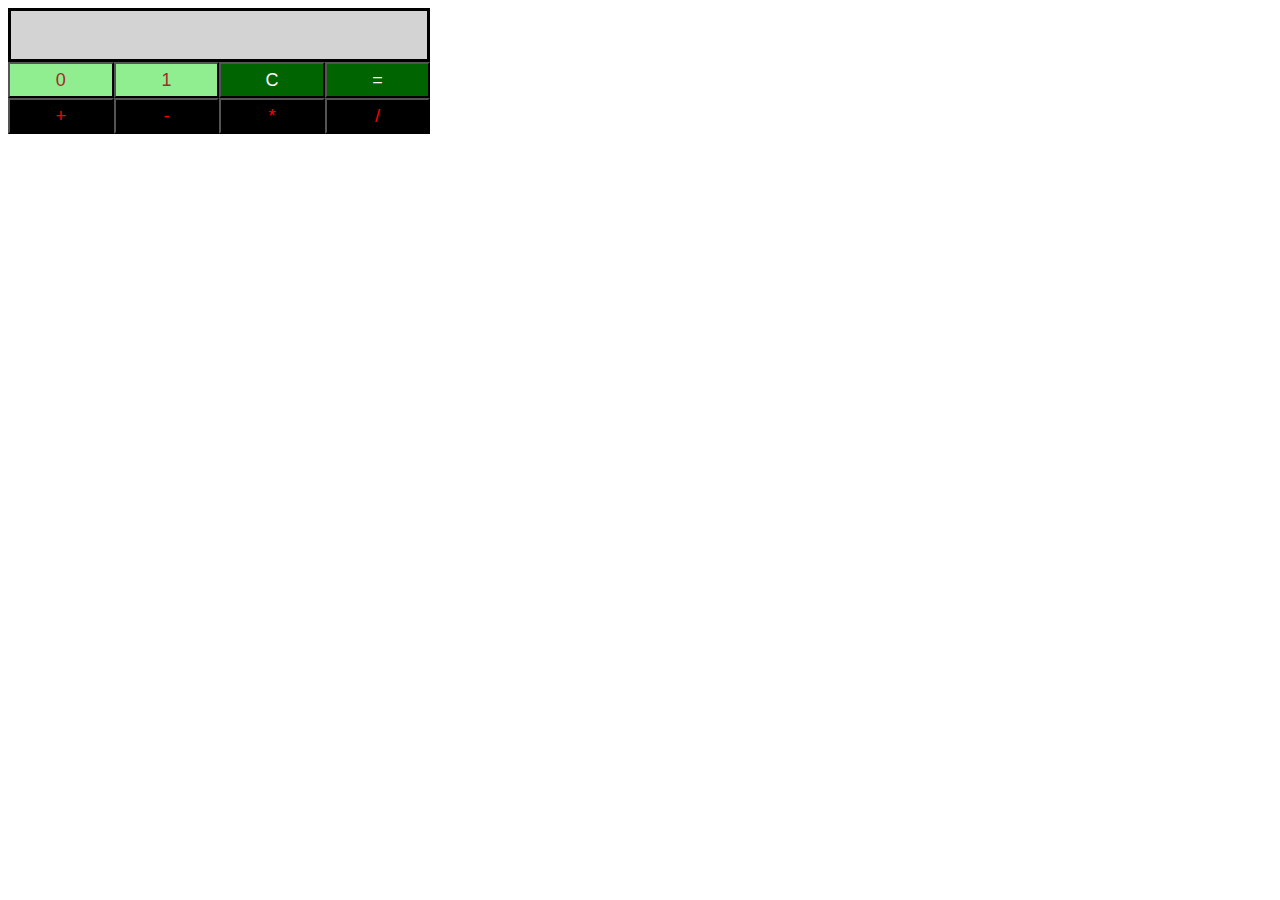
<file: BinaryCalculator/index.html>
<!-- Enter your HTML code here -->
<!DOCTYPE html>
<html>
    <head>
        <link rel="stylesheet" href="css/binaryCalculator.css" type="text/css">
    </head>
    
    <body>
        <div id = "res" class = "display"></div>
        <div id = "btns" class = "buttonContainer">
            <button id = "btn0" class="buttonClassNum">0</button>
            <button id = "btn1" class="buttonClassNum">1</button>
            <button id = "btnClr" class="buttonClass">C</button>
            <button id = "btnEql" class="buttonClass">=</button>
            <button id = "btnSum" class="buttonClassOp">+</button>
            <button id = "btnSub" class="buttonClassOp">-</button>
            <button id = "btnMul" class="buttonClassOp">*</button>
            <button id = "btnDiv" class="buttonClassOp">/</button>
        </div>
        <script src="js/binaryCalculator.js" type="text/javascript"></script>
    </body>
</html>
</file>
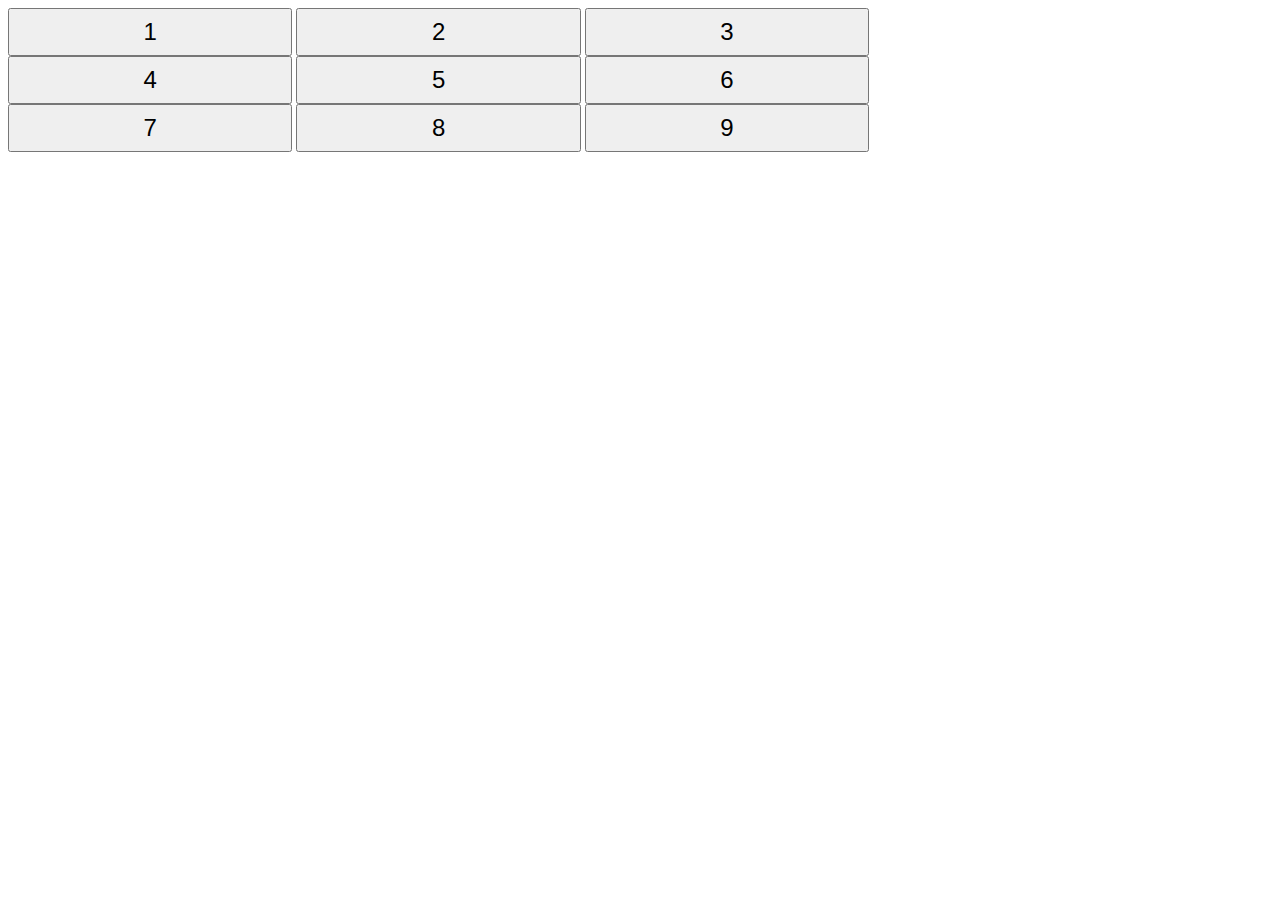
<file: ButtonContainer/index.html>
<!DOCTYPE html>
<html>
    <head>
        <link rel="stylesheet" href="css/buttonsGrid.css" type="text/css">
    </head>
    
    <body>
        <div id="btns" class="buttonContainer">
            <button id="btn1" class="buttonclass">1</button>
            <button id="btn2" class="buttonclass">2</button>
            <button id="btn3" class="buttonclass">3</button>
            <button id="btn4" class="buttonclass">4</button>
            <button id="btn5" class="buttonclass">5</button>
            <button id="btn6" class="buttonclass">6</button>
            <button id="btn7" class="buttonclass">7</button>
            <button id="btn8" class="buttonclass">8</button>
            <button id="btn9" class="buttonclass">9</button>
        </div>
        <script src="js/buttonsGrid.js" type="text/javascript"></script>
    </body>
</html>
</file>
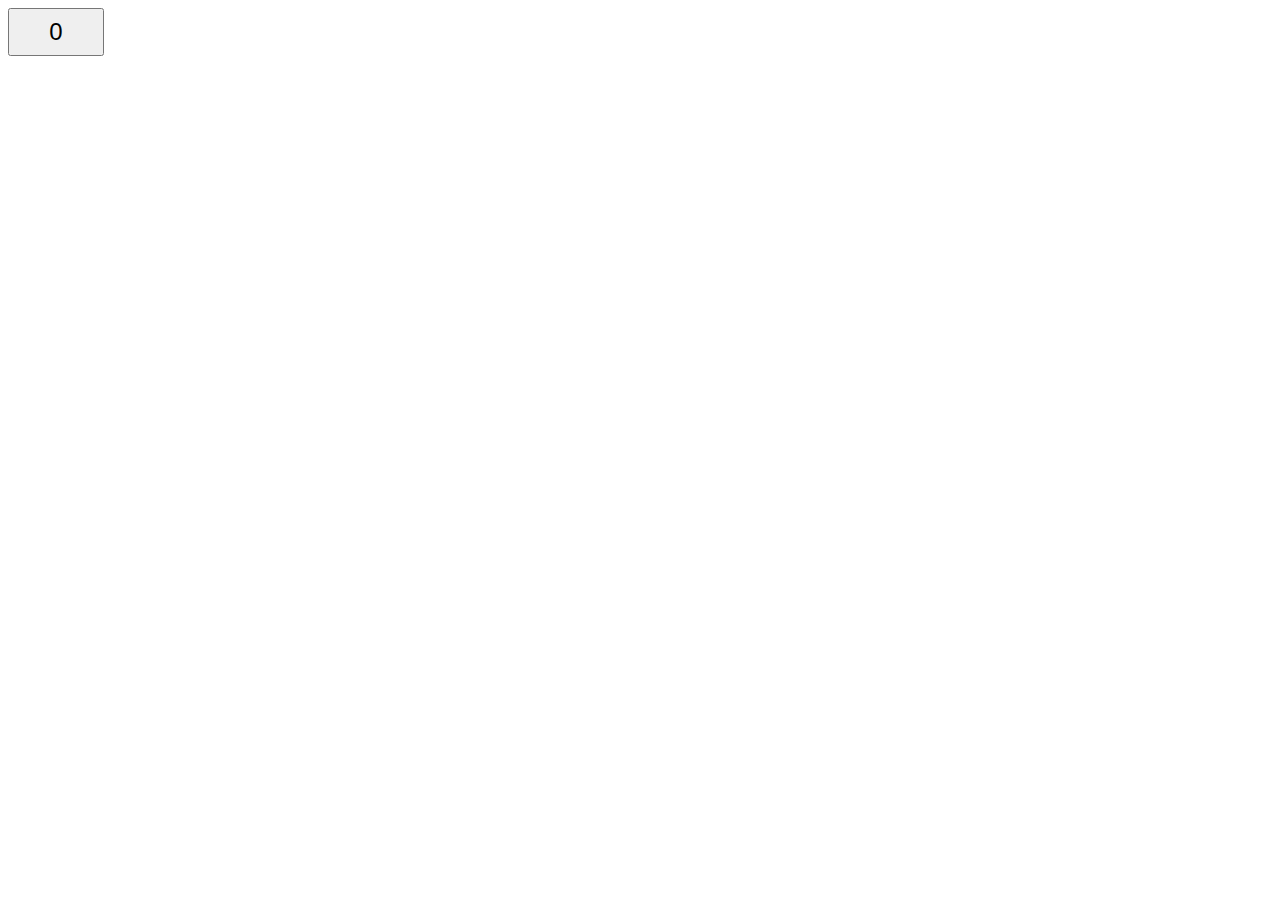
<file: CreateButton/index.html>
<!-- Enter your HTML code here -->
<!DOCTYPE html>
<html>
    <head>
        <link rel="stylesheet" href="css/button.css" type="text/css">
    </head>
    
    <body>
        <script src="js/button.js" type="text/javascript"></script>
    </body>
</html>
</file>
<file: BinaryCalculator/css/binaryCalculator.css>
body
{
    width:33%;
}
.display
{
    background-color : lightgray;
    border : solid;
    height : 48px;
    font-size : 20px;
}
.buttonClassNum
{
    background-color : lightgreen;
    color : brown;
}
.buttonClass
{
    background-color : darkgreen;
    color : white;
}
.buttonClassOp
{
    background-color : black;
    color : red;
}
.buttonContainer > button
{
    width : 25%;
    height : 36px;
    font-size : 18px;
    margin : 0px;
    float : left;
}
</file>
<file: ButtonContainer/css/buttonsGrid.css>
.buttonContainer
{
    width: 75%;
}
.buttonContainer > .buttonclass 
{
    width: 30%;
    height: 48px;
    font-size: 24px;
}
</file>
<file: CreateButton/css/button.css>
#btn{
    width:96px;
    height:48px;
    font-size:24px;
}
</file>
